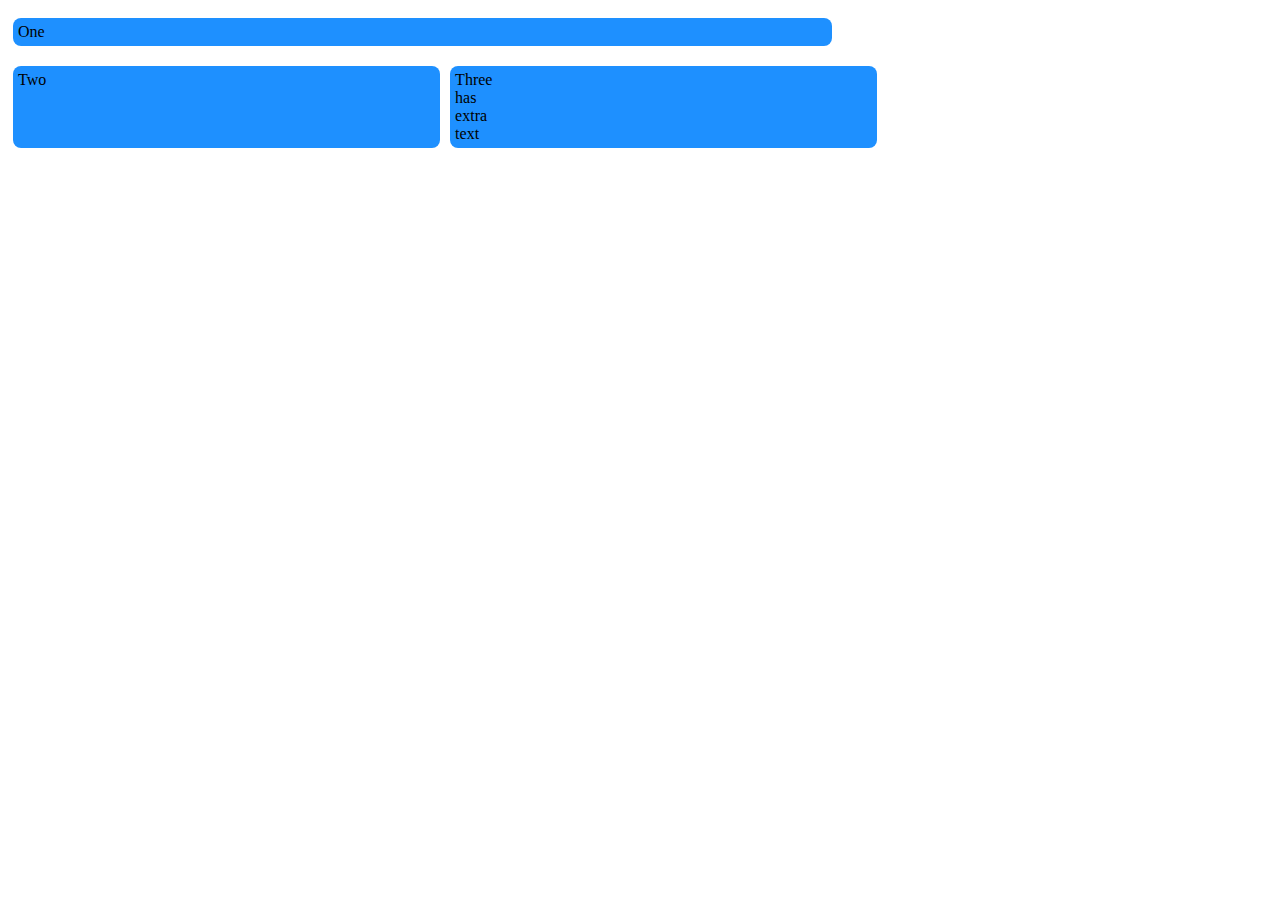
<file: ejercicio2.html>
<!DOCTYPE html>
<html>
  <head>
    <meta charset="utf8" />
    <title>Ejercicio 2-Guia 3</title>
    <link rel="stylesheet" href="ejercicio2.css"/>
  </head>

  <body>
      <div class="box">
        <div>One</div>
        <div>Two</div>
        <div>Three
          <br>has
          <br>extra
          <br>text
        </div>
      </div>
  </body>
</html>
</file>
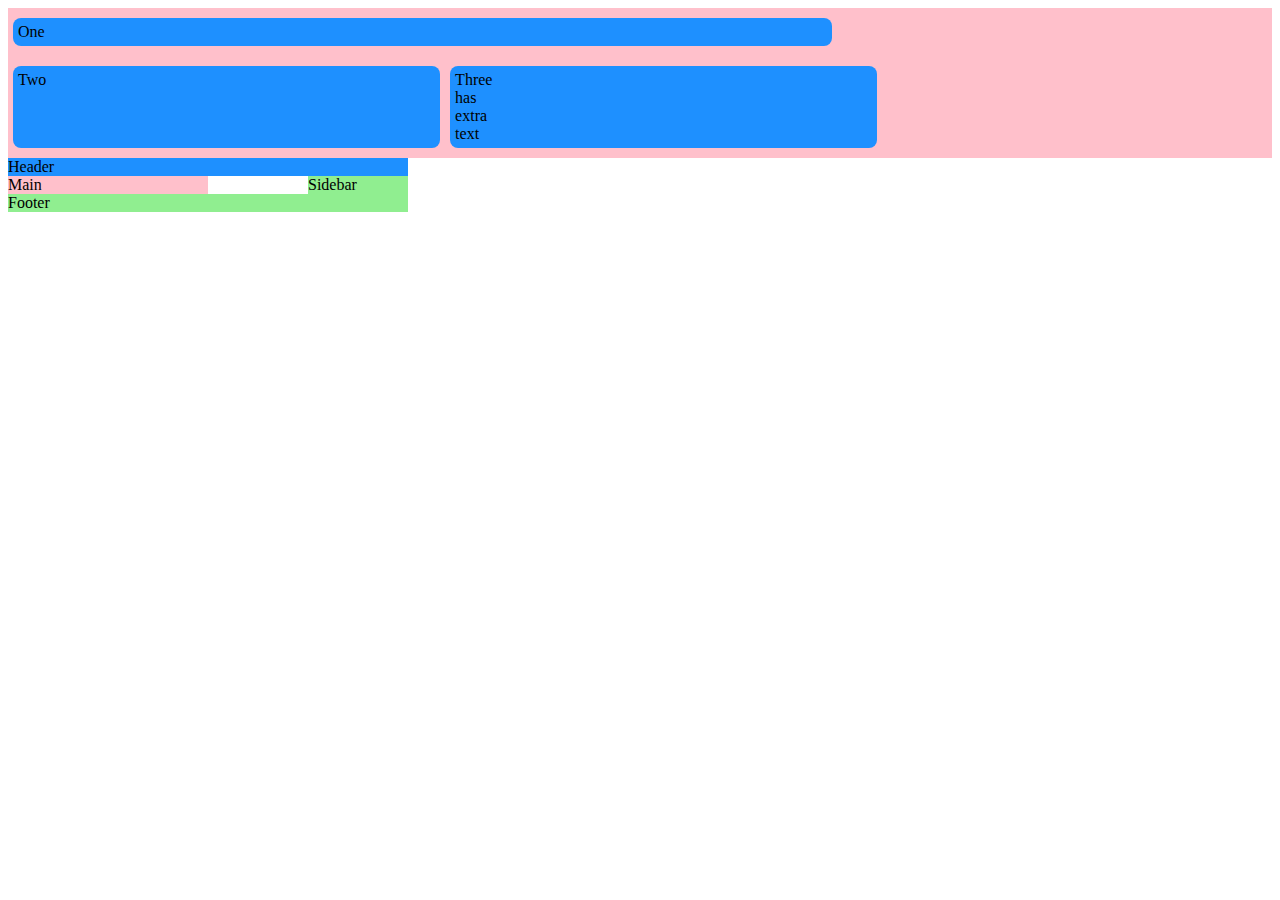
<file: ejercicio3.html>
<!DOCTYPE html>
<html>

<head>
  <meta charset="utf8" />
  <title>Ejercicio 3-Guia 3</title>
  <link rel="stylesheet" href="ejercicio3.css" />
</head>

<body>
  <div class="box">
    <div>One</div>
    <div>Two</div>
    <div>Three
      <br>has
      <br>extra
      <br>text
    </div>
  </div>

  <div class="container">
    <div class="item-a">Header</div>
    <div class="item-b">Main</div>
    <div class="item-c">Sidebar</div>
    <div class="item-d">Footer</div>
  </div>
</body>

</html>
</file>
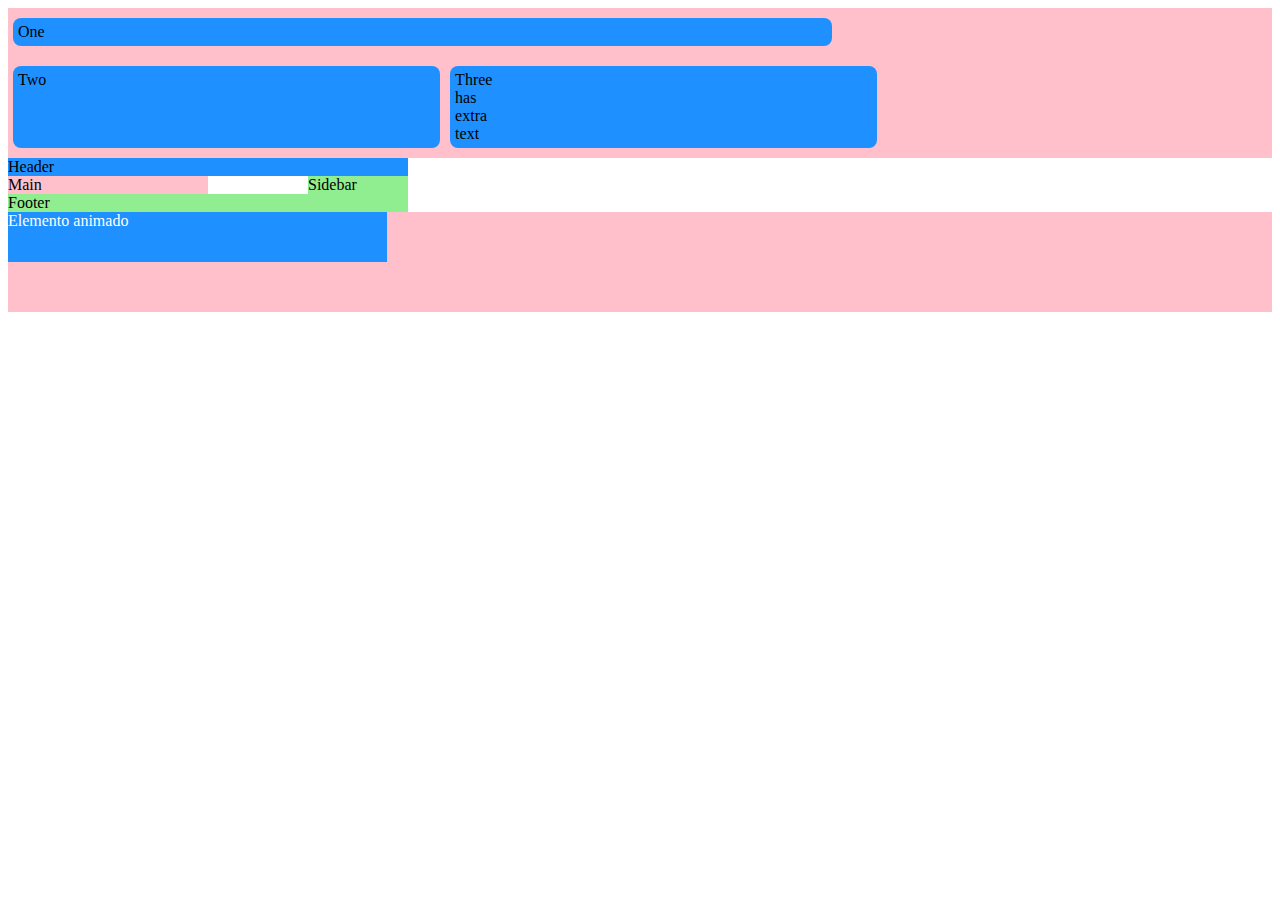
<file: ejercicio4.html>
<!DOCTYPE html>
<html>

<head>
  <meta charset="utf8" />
  <title>Ejercicio 4-Guia 3</title>
  <link rel="stylesheet" href="ejercicio4.css" />
</head>

<body>
  <div class="box">
    <div>One</div>
    <div>Two</div>
    <div>Three
      <br>has
      <br>extra
      <br>text
    </div>
  </div>

  <div class="container">
    <div class="item-a">Header</div>
    <div class="item-b">Main</div>
    <div class="item-c">Sidebar</div>
    <div class="item-d">Footer</div>
  </div>

  <div class="my-element">
    <div class="my-element-animate">
      Elemento animado
    </div>
  </div>
</body>

</html>
</file>
<file: ejercicio2.css>
:root {
  --blue: #1e90ff;
  --white: #ffffff;
}

.box{
  display: flex;
  background-color: var(--pink);
  flex-direction: row;
  flex-wrap: wrap;
}

.box div{
  margin: 10px 5px;
  border-radius: 8px;
  padding: 5px;
  background-color: var(--blue);
  width: 33%;
}

.box div:first-child{
  width: 64%;
}
</file>
<file: ejercicio3.css>
:root {
  --blue: #1e90ff;
  --white: #ffffff;
  --pink: #ffc0cb;
  --green: #90ee90;
}


.box {
  display: flex;
  background-color: var(--pink);
  flex-direction: row;
  flex-wrap: wrap;
}

.box div {
  margin: 10px 5px;
  border-radius: 8px;
  padding: 5px;
  background-color: var(--blue);
  width: 33%;
}

.box div:first-child {
  width: 64%;
}

.item-a {
  grid-area: header;
  background-color: var(--blue);
}

.item-b {
  grid-area: main;
  background-color: var(--pink);
}

.item-c {
  grid-area: sidebar;
  background-color: var(--green);
}

.item-d {
  grid-area: footer;
  background-color: var(--green);
}

.container {
  display: grid;
  grid-template-columns: 100px 100px 100px 100px;
  grid-template-rows: auto;
  grid-template-areas:
    "header header header header"
    "main main . sidebar"
    "footer footer footer footer";
}
</file>
<file: ejercicio4.css>
:root {
  --blue: #1e90ff;
  --white: #ffffff;
  --pink: #ffc0cb;
  --green: #90ee90;
}


.box {
  display: flex;
  background-color: var(--pink);
  flex-direction: row;
  flex-wrap: wrap;
}

.box div {
  margin: 10px 5px;
  border-radius: 8px;
  padding: 5px;
  background-color: var(--blue);
  width: 33%;
}

.box div:first-child {
  width: 64%;
}

.item-a {
  grid-area: header;
  background-color: var(--blue);
}

.item-b {
  grid-area: main;
  background-color: var(--pink);
}

.item-c {
  grid-area: sidebar;
  background-color: var(--green);
}

.item-d {
  grid-area: footer;
  background-color: var(--green);
}

.container {
  display: grid;
  grid-template-columns: 100px 100px 100px 100px;
  grid-template-rows: auto;
  grid-template-areas:
    "header header header header"
    "main main . sidebar"
    "footer footer footer footer";
}

.my-element{
  height: 100px;
  background-color: var(--pink);
  color: var(--white)
}

.my-element-animate{
  width: 30%;
  height: 50px;
  background-color: var(--blue);
  animation: slideIn 3s ease-in-out;
}

@keyframes slideIn{
  from {
    transform: translateX(-100%);
    opacity: 0;
  }
  to{
    transform: translateX(0);
    opacity: 1;
  }
}
</file>
